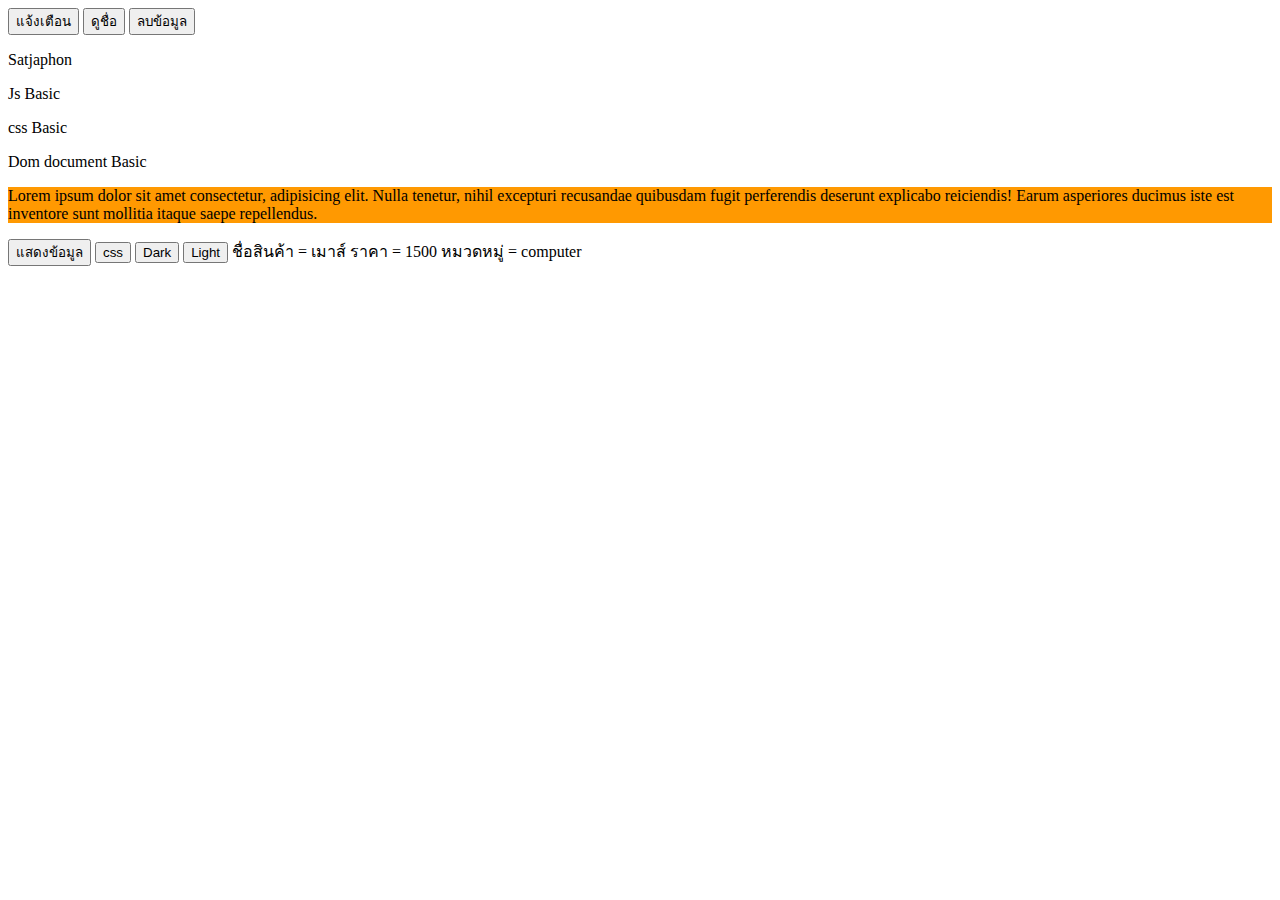
<file: EP2/index.html>
<!DOCTYPE html>
<html lang="en">
<head>
    <meta charset="UTF-8">
    <meta name="viewport" content="width=device-width, initial-scale=1.0">
    <title>Java script intro</title>
    <!-- internal
    <script type="text/javascript">
        document.write("<h1>Dev grrrrr</h1>");
    </script>
    <script src="app.js"></script>
    <script src="EP35.js"></script>
    -->
    <!--- external-->
    <link rel="stylesheet" href="style.css">
</head>
<body>
    <button onclick="Loveep_29();">แจ้งเตือน</button>
    <button onclick="Nameep_29();">ดูชื่อ</button>
    <button onclick="deleteData();">ลบข้อมูล</button>

    <p id="demo">Satjaphon</p>
    <p class="myjs">Js Basic</p>
    <p id="title">css Basic</p>
    <p class="content">Dom document Basic</p>

    <div class="light">
        <p>Lorem ipsum dolor sit amet consectetur, adipisicing elit. Nulla tenetur, nihil excepturi recusandae quibusdam fugit perferendis deserunt explicabo reiciendis! Earum asperiores ducimus iste est inventore sunt mollitia itaque saepe repellendus.</p>
    </div>

    <button onclick="displayText()">แสดงข้อมูล</button>
    <button onclick="displayText_01()">css</button>
    <button onclick="darkMode()">Dark</button>
    <button onclick="lightMode()">Light</button>
    <script src="EP29.js"></script>
</body>
</html>
</file>
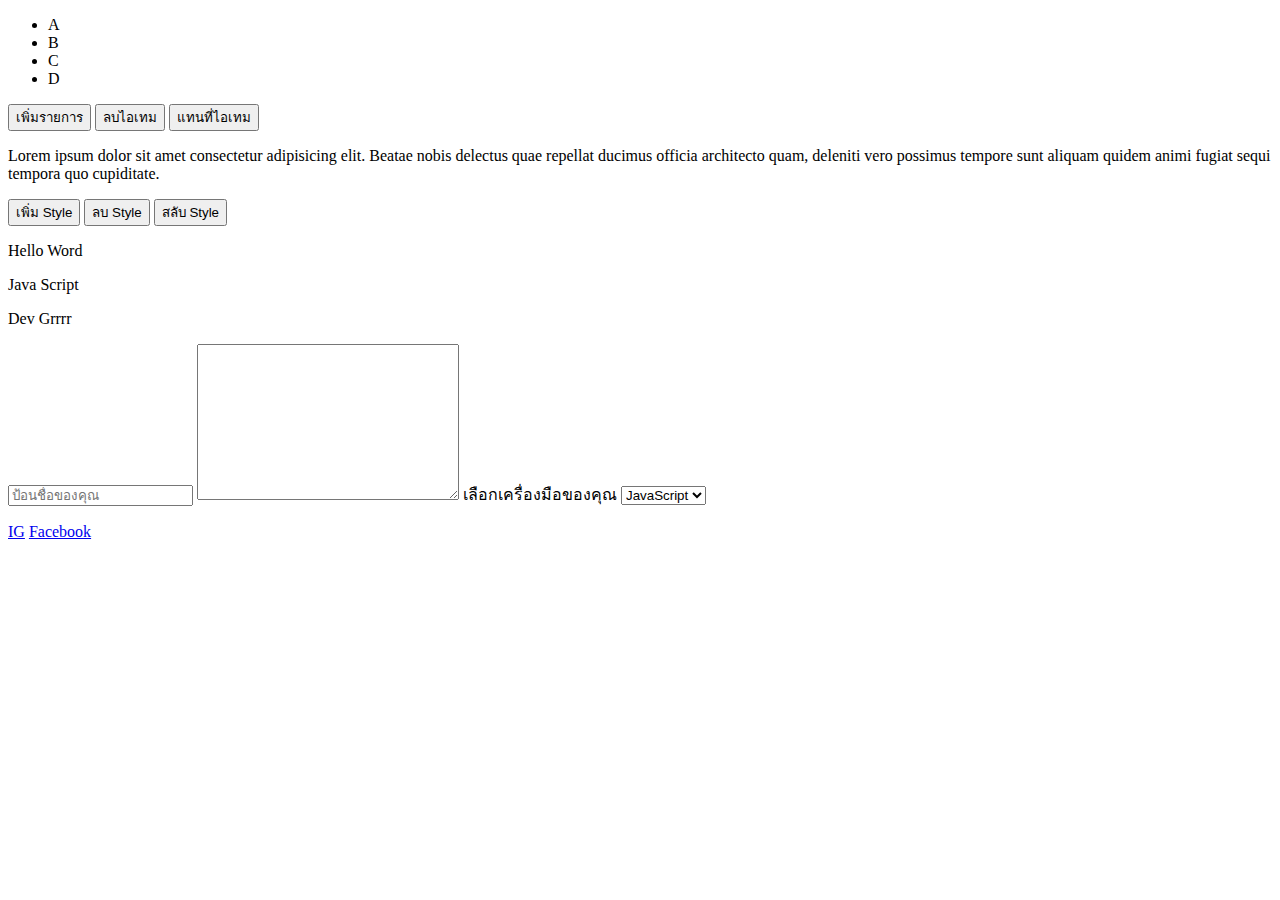
<file: EP3_ep46/index.html>
<!DOCTYPE html>
<html lang="en">
<head>
    <meta charset="UTF-8">
    <meta name="viewport" content="width=device-width, initial-scale=1.0">
    <title>EP46</title>
    <link rel="stylesheet" href="style.css">
</head>
<body onload="wellcome()">
    <ul id="menu">
        <li id="item-1">A</li>
        <li id="item-2">B</li>
        <li id="item-3">C</li>
        <li id="item-4">D</li>

    </ul>
    <button onclick="addItem()">เพิ่มรายการ</button>
    <button onclick="deleteItem()">ลบไอเทม</button>
    <button onclick="replaceItem()">แทนที่ไอเทม</button>
    <div id="box">
        <p >Lorem ipsum dolor sit amet consectetur adipisicing elit. Beatae nobis delectus quae repellat ducimus officia architecto quam, deleniti vero possimus tempore sunt aliquam quidem animi fugiat sequi tempora quo cupiditate.</p>
    </div>
    <button onclick="addDarkMode()">เพิ่ม Style</button>
    <button onclick="removeDarkMode()">ลบ Style</button>
    <button onclick="switchDarkMode()">สลับ Style</button>

    <p>Hello Word</p>
    <p>Java Script</p>
    <p>Dev Grrrr</p>

    <input type="text" placeholder="ป้อนชื่อของคุณ" onfocus="hightLight(this)" onblur="unhightLight(this)">
    <textarea name="" id="" cols="30" rows="10" onfocus="hightLight(this)" onblur="unhightLight(this)"></textarea>
    
    <label for="">เลือกเครื่องมือของคุณ</label>
    <select name="" id="menu" onchange="getMenu()">
        <option value="JavaScript">JavaScript</option>
        <option value="Python">Python</option>
        <option value="Boostrap">Boostrap</option>
    </select>
    <p id="display"></p>
    <a href="https://www.instagram.com/_towkz.grrrrrrrrr/" target="_blank" onmouseover="hightLight(this)" onmouseout="unhightLight(this)">IG</a>
    <a href="https://www.facebook.com/satjaphon.tonnkla/" target="_blank" onmouseover="hightLight(this)" onmouseout="unhightLight(this)">Facebook</a>
    <script src="app.js"></script>
</body>
</html>
</file>
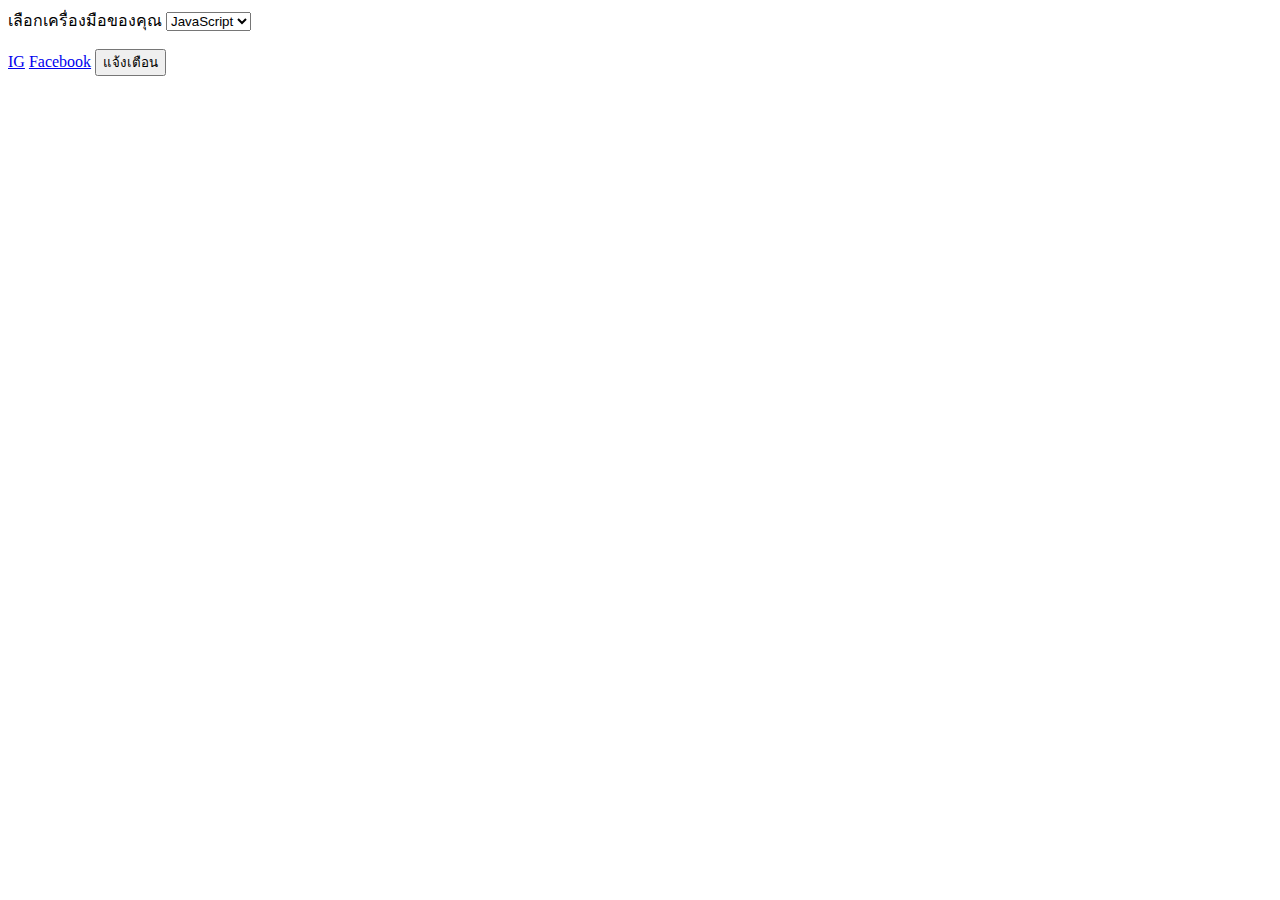
<file: EP4_ep49/index.html>
<!DOCTYPE html>
<html lang="en">
<head>
    <meta charset="UTF-8">
    <meta name="viewport" content="width=device-width, initial-scale=1.0">
    <title>Document</title>
</head>
<body>
    <label for="">เลือกเครื่องมือของคุณ</label>
    <select name="" id="menu">
        <option value="JavaScript">JavaScript</option>
        <option value="Python">Python</option>
        <option value="Boostrap">Boostrap</option>
    </select>
    <p id="display"></p>
    <a href="https://www.instagram.com/_towkz.grrrrrrrrr/" target="_blank" >IG</a>
    <a href="https://www.facebook.com/satjaphon.tonnkla/" target="_blank" >Facebook</a>
    <button id="btn">แจ้งเตือน</button>
    <script src="app_ep49.js"></script>
</body>
</html>
</file>
<file: EP2/style.css>
.DevGrrr{
    color:blueviolet;
    background:black;
}

.light{
    color:rgb(0, 0, 0);
    background:rgb(255, 153, 1);
}

.dark{
    color:rgb(255, 255, 255);
    background:rgb(255, 10, 243);
}
</file>
<file: EP3_ep46/style.css>
.darkMode{
    border: 1px;
    background-color: black;
    color: white;
    padding: 30px;
    margin: 10px;
}
</file>
